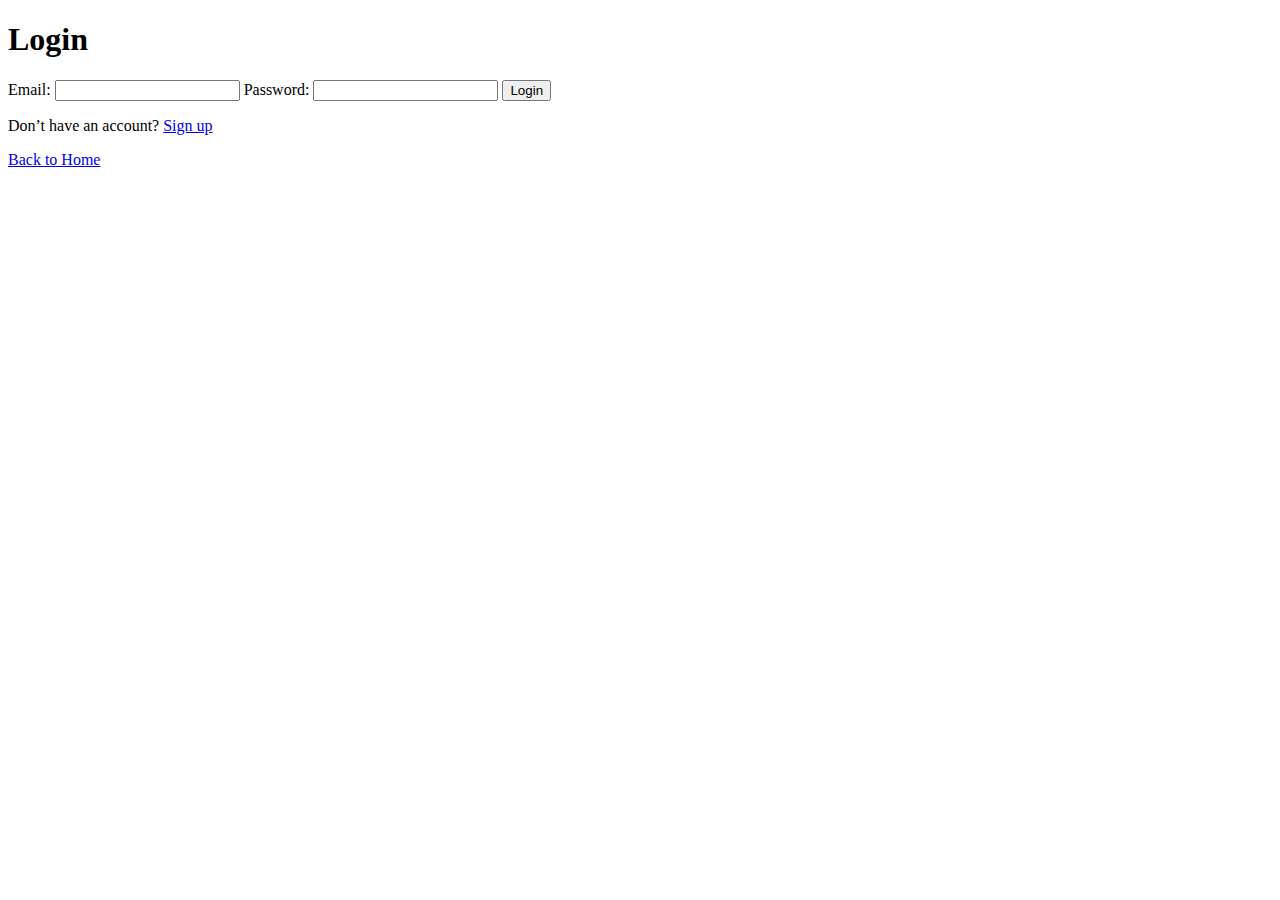
<file: WD1-L2/login.html>
<!DOCTYPE html>
<html lang="en">
<body>
  <header>
    <h1>Login</h1>
  </header>

  <main>
    <form id="loginForm">
      <label for="loginEmail">Email:</label>
      <input type="email" id="loginEmail" required>

      <label for="loginPassword">Password:</label>
      <input type="password" id="loginPassword" required>

      <button type="submit">Login</button>
    </form>
    <p>Don’t have an account? <a href="signup.html">Sign up</a></p>
    <div id="loginMsg"></div>
  </main>

  <footer>
    <p><a href="index.html">Back to Home</a></p>
  </footer>

  
</body>
</html>
</file>
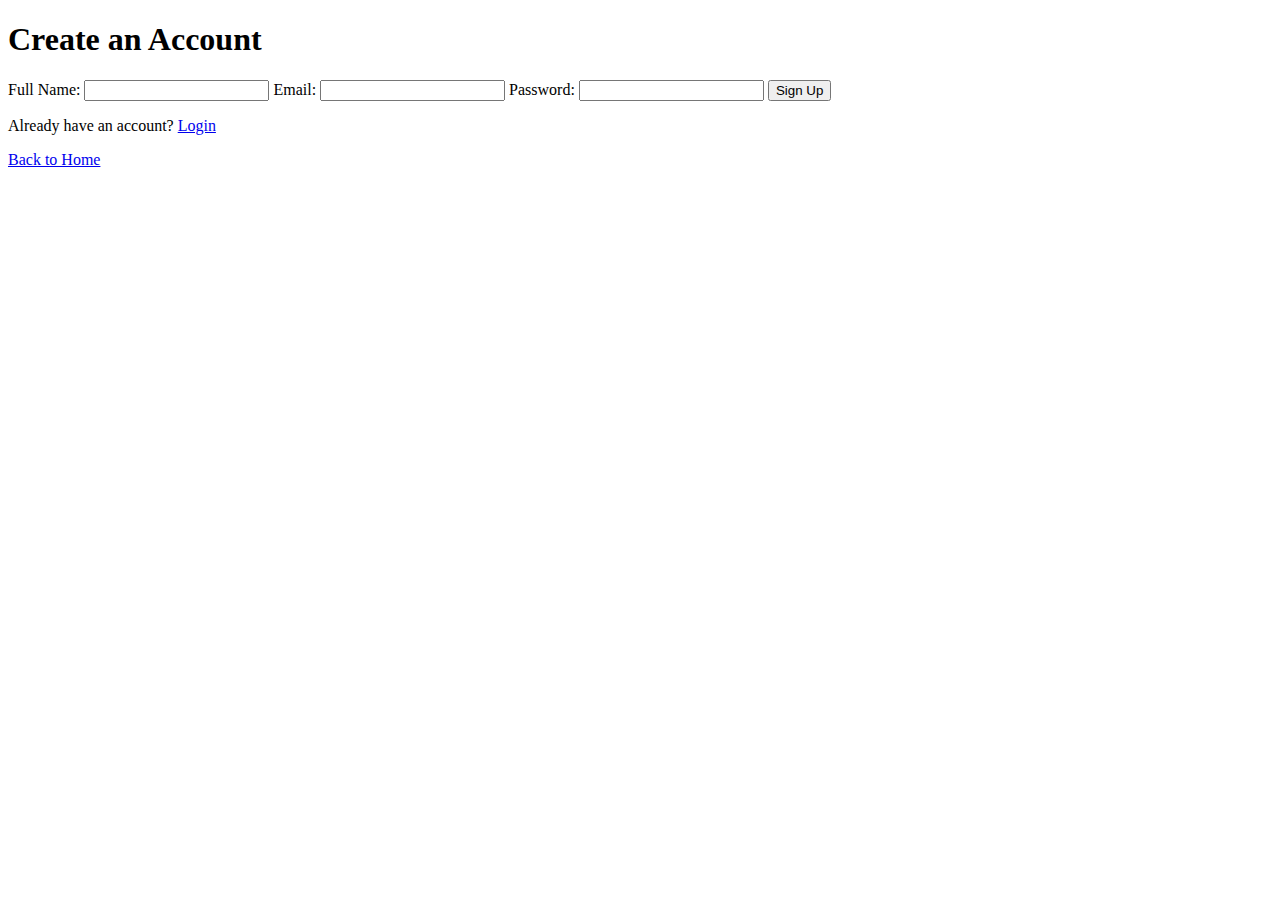
<file: WD1-L2/signup.html>
<!DOCTYPE html>
<html lang="en">
<body>
  <header>
    <h1>Create an Account</h1>
  </header>

  <main>
    <form id="signupForm">
      <label for="signupName">Full Name:</label>
      <input type="text" id="signupName" required>

      <label for="signupEmail">Email:</label>
      <input type="email" id="signupEmail" required>

      <label for="signupPassword">Password:</label>
      <input type="password" id="signupPassword" minlength="6" required>

      <button type="submit">Sign Up</button>
    </form>
    <p>Already have an account? <a href="login.html">Login</a></p>
    <div id="signupMsg"></div>
  </main>

  <footer>
    <p><a href="index.html">Back to Home</a></p>
  </footer>

  <script src="script.js"></script>
</body>
</html>
</file>
